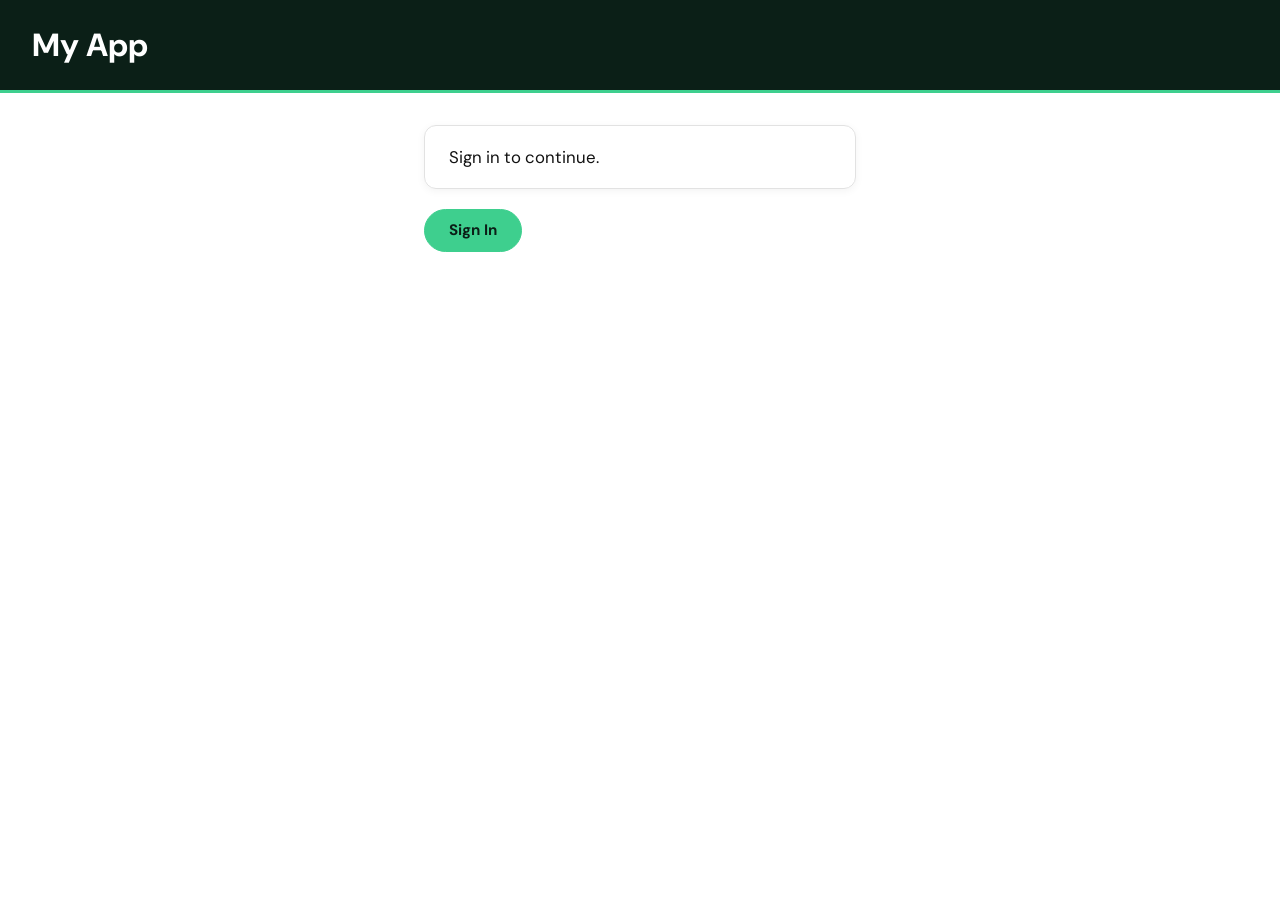
<file: index.html>
<!DOCTYPE html>
<html lang="en">
<head>
  <meta charset="UTF-8">
  <meta name="viewport" content="width=device-width, initial-scale=1.0">
  <title>My App</title>
  <link rel="stylesheet" href="styles.css">
</head>
<body>
  <header class="site-header">
    <h1>My App</h1>
  </header>

  <main class="content">
    <section class="card intro-card">
      <p>Sign in to continue.</p>
    </section>

    <section class="actions">
      <button id="sign-in-btn" type="button">Sign In</button>
    </section>
  </main>

  <!-- \testing — real MSAL, commented out until real Azure values exist.
       Swap: delete the msal-mock.js line below and uncomment this one. -->
  <!-- <script src="https://cdn.jsdelivr.net/npm/@azure/msal-browser@3.30.0/lib/msal-browser.min.js"></script> -->
  <script src="msal-mock.js"></script>
  <script src="msal-config.js"></script>
  <script src="app.js"></script>
</body>
</html>
</file>
<file: styles.css>
@import url('https://fonts.googleapis.com/css2?family=DM+Sans:wght@400;500;600;700&display=swap');

:root {
  --accent: #0b1f17;
  --mint: #3ecf8e;
  --bg: #ffffff;
  --text: #111111;
  --muted: #666666;
  --border: #e2e2e2;
  --negative: #c0392b;
}

* {
  box-sizing: border-box;
}

.hidden {
  display: none !important;
}

body {
  margin: 0;
  font-family: 'DM Sans', system-ui, -apple-system, sans-serif;
  background: var(--bg);
  color: var(--text);
}

.site-header {
  display: flex;
  align-items: center;
  justify-content: space-between;
  padding: 1.5rem 2rem;
  background: var(--accent);
  border-bottom: 3px solid var(--mint);
}

.site-header h1 {
  margin: 0;
  font-size: 2rem;
  font-weight: 800;
  color: #ffffff;
}

.profile-menu {
  position: relative;
}

.profile-trigger {
  background: none;
  border: none;
  padding: 0;
  cursor: pointer;
}

.avatar {
  display: flex;
  align-items: center;
  justify-content: center;
  width: 36px;
  height: 36px;
  border-radius: 50%;
  background: var(--mint);
  color: var(--accent);
  font-weight: 700;
}

.avatar-lg {
  width: 44px;
  height: 44px;
  font-size: 1.1rem;
}

.profile-dropdown {
  position: absolute;
  top: calc(100% + 0.75rem);
  right: 0;
  min-width: 260px;
  background: #ffffff;
  color: var(--text);
  border-radius: 12px;
  padding: 1rem;
  box-shadow: 0 8px 24px rgba(0, 0, 0, 0.18);
  z-index: 10;
}

.profile-dropdown-header {
  display: flex;
  align-items: center;
  gap: 0.75rem;
  margin-bottom: 0.75rem;
}

.profile-info {
  display: flex;
  flex-direction: column;
  gap: 0.15rem;
}

.profile-email {
  margin: 0;
  font-weight: 600;
  font-size: 0.9rem;
  white-space: nowrap;
}

.profile-role {
  margin: 0;
  font-size: 0.75rem;
  color: var(--muted);
  text-transform: capitalize;
}

.profile-dropdown hr {
  border: none;
  border-top: 1px solid var(--border);
  margin: 0.75rem 0;
}

.dropdown-link {
  background: none;
  border: none;
  padding: 0;
  width: 100%;
  text-align: left;
  font-size: 0.95rem;
  font-weight: 600;
  color: var(--accent);
  cursor: pointer;
}

.dropdown-link:hover {
  text-decoration: underline;
}

.content {
  max-width: 480px;
  margin: 2rem auto;
  padding: 0 1.5rem;
  display: flex;
  flex-direction: column;
  gap: 1.25rem;
}

.card {
  border: 1px solid var(--border);
  border-radius: 12px;
  padding: 1.25rem 1.5rem;
  box-shadow: 0 2px 8px rgba(0, 0, 0, 0.05);
}

.card h2 {
  margin: 0 0 0.5rem;
  font-size: 1rem;
  font-weight: 600;
  color: var(--muted);
  text-transform: uppercase;
  letter-spacing: 0.04em;
}

.card p {
  margin: 0;
  font-size: 1.05rem;
}

.placeholder {
  color: var(--muted);
  font-style: italic;
}

.actions {
  display: flex;
  gap: 0.75rem;
}

button {
  font-family: inherit;
  font-size: 0.95rem;
  font-weight: 700;
  padding: 0.65rem 1.5rem;
  border-radius: 36px;
  border: 1px solid var(--mint);
  cursor: pointer;
}

#sign-in-btn {
  background: var(--mint);
  color: var(--accent);
}

#sign-out-btn {
  background: transparent;
  color: var(--accent);
}

.dashboard {
  max-width: 1200px;
  margin: 2rem auto;
  padding: 0 1.5rem 3rem;
}

#dashboard-loading {
  color: var(--muted);
  font-size: 0.95rem;
  padding: 2rem 0;
}

.filters-bar {
  display: flex;
  flex-wrap: wrap;
  align-items: flex-end;
  gap: 1.25rem;
  margin-bottom: 1.25rem;
}

.filter-group {
  display: flex;
  flex-direction: column;
  align-items: flex-start;
  gap: 0.3rem;
}

.filter-group label {
  font-size: 0.85rem;
  font-weight: 600;
  color: var(--muted);
  text-transform: uppercase;
  letter-spacing: 0.03em;
}

.filter-group select {
  font-family: inherit;
  font-size: 0.9rem;
  font-weight: 600;
  color: var(--accent);
  padding: 0.4rem 0.75rem;
  border: 1px solid var(--border);
  border-radius: 8px;
  background: #ffffff;
  cursor: pointer;
  /* Fixed width so the filter bar's wrapping is consistent regardless of
     which workbook is loaded — option text length otherwise varies a lot
     (e.g. "EXL Cloud Demo - AU" vs "Demo Company (AU)") and made the bar
     wrap onto a different number of lines depending on the data. */
  width: 190px;
  overflow: hidden;
  text-overflow: ellipsis;
  white-space: nowrap;
}

.dash-tabs {
  display: flex;
  flex-wrap: wrap;
  gap: 0.5rem;
  margin-bottom: 1.5rem;
  border-bottom: 1px solid var(--border);
}

.dash-tab {
  background: none;
  border: none;
  border-radius: 0;
  border-bottom: 3px solid transparent;
  padding: 0.75rem 0.25rem;
  margin-right: 1.25rem;
  font-size: 0.9rem;
  font-weight: 600;
  color: var(--muted);
  cursor: pointer;
}

.dash-tab.active {
  color: var(--accent);
  border-bottom-color: var(--mint);
}

.chart-grid {
  display: grid;
  gap: 1.25rem;
  margin-bottom: 1.5rem;
}

.chart-grid.three-col {
  grid-template-columns: repeat(3, 1fr);
}

.chart-grid.two-col {
  grid-template-columns: repeat(2, 1fr);
}

@media (max-width: 900px) {
  .chart-grid.three-col {
    grid-template-columns: repeat(2, 1fr);
  }
}

@media (max-width: 700px) {
  .chart-grid.two-col,
  .chart-grid.three-col {
    grid-template-columns: 1fr;
  }
}

.chart-card {
  border: 1px solid var(--border);
  border-radius: 12px;
  padding: 1rem 1.25rem 1.25rem;
  box-shadow: 0 2px 8px rgba(0, 0, 0, 0.05);
  margin-bottom: 1.25rem;
}

.chart-card.wide {
  grid-column: 1 / -1;
}

.chart-card h3 {
  margin: 0 0 0.75rem;
  font-size: 0.85rem;
  font-weight: 600;
  color: var(--muted);
  text-transform: uppercase;
  letter-spacing: 0.03em;
}

.chart-card canvas {
  max-height: 260px;
}

.section-bar {
  background: var(--accent);
  color: #ffffff;
  font-weight: 700;
  padding: 0.6rem 1rem;
  border-radius: 8px;
  margin-bottom: 1.25rem;
  font-size: 0.95rem;
}

.section-bar.small {
  background: var(--mint);
  color: var(--accent);
  font-size: 0.75rem;
  font-weight: 700;
  text-transform: uppercase;
  letter-spacing: 0.03em;
  padding: 0.4rem 0.9rem;
  margin: -1rem -1.25rem 0.75rem;
  border-radius: 12px 12px 0 0;
}

.kpi-row {
  display: flex;
  flex-wrap: wrap;
  align-items: stretch;
  gap: 0.25rem 0;
  padding: 1rem 0.5rem;
  border: 1px solid var(--border);
  border-radius: 12px;
  margin-bottom: 1.5rem;
  box-shadow: 0 2px 8px rgba(0, 0, 0, 0.05);
}

.kpi-tile {
  display: flex;
  flex-direction: column;
  gap: 0.2rem;
  min-width: 110px;
  padding: 0.4rem 1rem;
}

.kpi-label {
  font-size: 0.75rem;
  color: var(--muted);
  text-transform: uppercase;
  letter-spacing: 0.03em;
}

.kpi-value {
  font-size: 1.4rem;
  font-weight: 700;
  color: var(--accent);
}

.kpi-divider {
  width: 1px;
  align-self: stretch;
  background: var(--border);
  margin: 0.25rem 0.75rem;
}

.quarter-grid {
  display: grid;
  grid-template-columns: repeat(auto-fit, minmax(260px, 1fr));
  gap: 1.5rem;
  padding-top: 1.5rem;
  border-top: 1px solid var(--border);
}

.quarter-heading {
  margin: 0 0 0.6rem;
  font-size: 0.8rem;
  font-weight: 700;
  color: var(--muted);
  text-transform: uppercase;
  letter-spacing: 0.03em;
  border-bottom: 2px solid var(--mint);
  padding-bottom: 0.4rem;
}

.quarter-row {
  display: flex;
  flex-wrap: wrap;
  gap: 0.75rem;
}

.quarter-tile {
  display: flex;
  flex-direction: column;
  gap: 0.15rem;
}

.quarter-label {
  font-size: 0.75rem;
  color: var(--muted);
}

.quarter-value {
  font-size: 1.1rem;
  font-weight: 700;
  color: var(--accent);
}

.table-wrap {
  overflow-x: auto;
}

.variance-table {
  width: 100%;
  border-collapse: collapse;
  font-size: 0.85rem;
  margin-bottom: 1.25rem;
  border: 1px solid var(--border);
  border-radius: 8px;
  overflow: hidden;
}

.variance-table th,
.variance-table td {
  padding: 0.5rem 0.6rem;
  text-align: right;
  white-space: nowrap;
  border-bottom: 1px solid var(--border);
}

.variance-table th:first-child,
.variance-table td:first-child {
  text-align: left;
}

.variance-table thead th {
  background: var(--accent);
  color: #ffffff;
  font-weight: 600;
}

.variance-table td.negative {
  color: var(--negative);
}

.variance-table tr.bold-row td {
  font-weight: 700;
}
</file>
